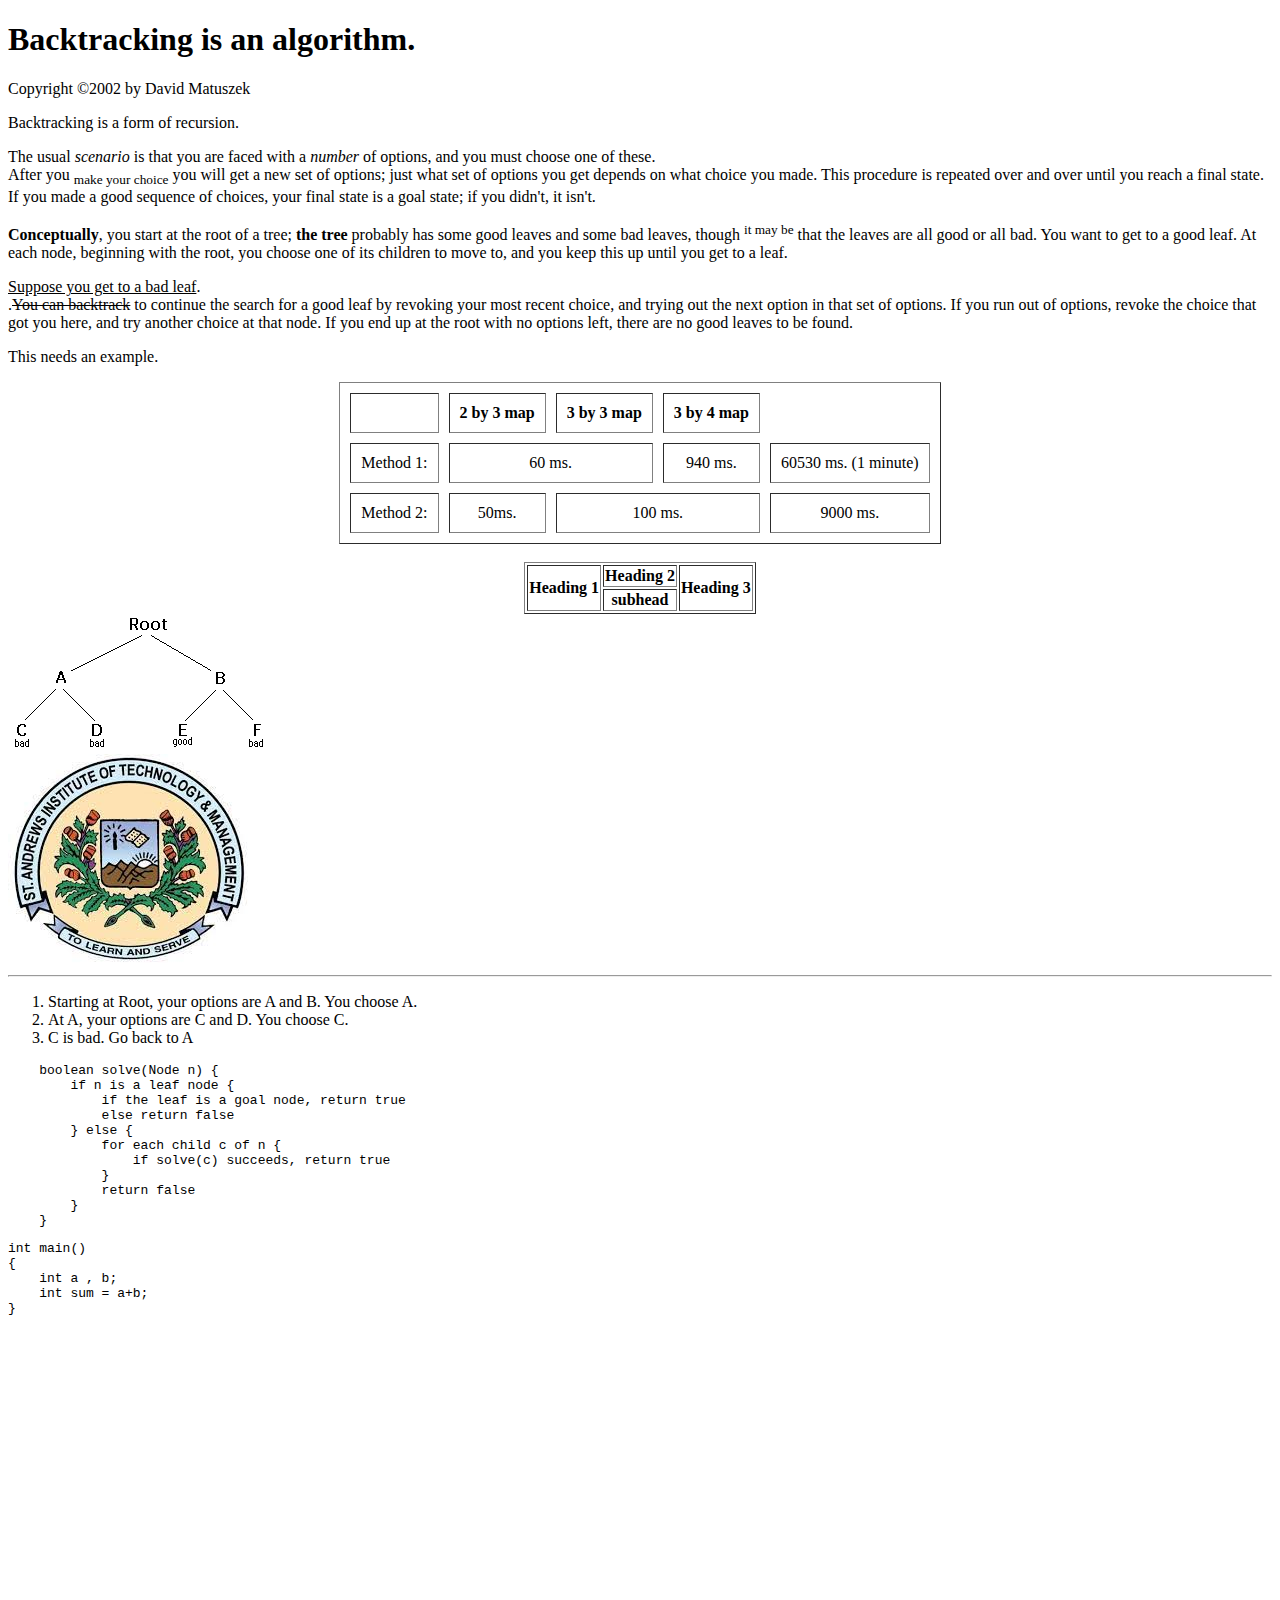
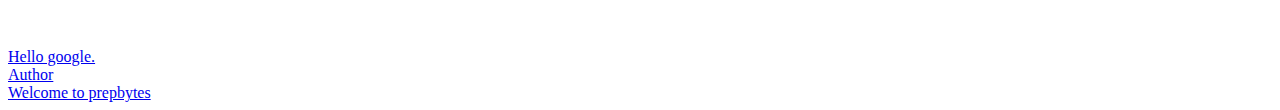
<file: index.html>
<!DOCTYPE html>
<html lang="en">
    <head>
    </head>
    <body>
        <h1>Backtracking is an algorithm.</h1>
<p>Copyright ©2002 by David Matuszek</p>
<p>Backtracking is a form of recursion. </p>
<p>The usual <em>scenario</em> is that you are faced with a <i>number</i> of options, and you must choose one of these.<br /> After you <sub>make your choice</sub> you will get a new set of options; just what set of options you get depends on what choice you made. This procedure is repeated over and over until you reach a final state. If you made a good sequence of choices, your final state is a goal state; if you didn't, it isn't.</p>
<p><b>Conceptually</b>, you start at the root of a tree; <strong>the tree</strong> probably has some good leaves and some bad leaves, though <sup>it may be</sup> that the leaves are all good or all bad. You want to get to a good leaf. At each node, beginning with the root, you choose one of its children to move to, and you keep this up until you get to a leaf.</p>
<p><ins>Suppose you get to a bad leaf</ins>. <br />.<del>You can backtrack</del> to continue the search for a good leaf by revoking your most recent choice, and trying out the next option in that set of options. If you run out of options, revoke the choice that got you here, and try another choice at that node. If you end up at the root with no options left, there are no good leaves to be found.</p>
<p>This needs an example.</p>
<table border="1px" cellpadding="10px" cellspacing="10px" align="center">
    <thead>
        <tr align="center">
            <th></th>
            <th>2 by 3 map</th>
            <th>3 by 3 map</th>
            <th>3 by 4 map</th>
        </tr>
    </thead>
    <tbody>
        <tr align="center">
            <td>Method 1:</td>
            <td colspan="2">60 ms.</td>
            <td>940 ms.</td>
            <td>60530 ms. (1 minute)</td>
        </tr>
        <tr align="center">
            <td>Method 2:</td>
            <td>50ms.</td>
            <td colspan="2">100 ms.</td>
            <td>9000 ms.</td>
        </tr>
    </tbody>
</table>
<br />


<table border="1px" align="center">
    <thead>
        <tr align="center">
            <th rowspan="2">Heading 1</th>
            <th> Heading 2</th>
            <th rowspan="2">Heading 3</th>
        </tr>
        <tr align="center">
            <th>subhead</th>
        </tr>   
    </thead>
    <tbody>

    </tbody>
</table>
<img src="treesearch.gif">
<br />
<img src="logo.jfif">
<hr />
<ol>
    <li>Starting at Root, your options are A and B. You choose A.</li>
    <li>At A, your options are C and D. You choose C.</li>
    <li>C is bad. Go back to A</li>
</ol>

<pre>
    boolean solve(Node n) {
        if n is a leaf node {
            if the leaf is a goal node, return true
            else return false
        } else {
            for each child c of n {
                if solve(c) succeeds, return true
            }
            return false
        }
    }
</pre>
<pre>
int main()
{
    int a , b;
    int sum = a+b;
}
</pre>
<iframe width="560" height="315" src="https://www.youtube.com/embed/Ul_EM2xL_i4" title="YouTube video player" frameborder="0" allow="accelerometer; autoplay; clipboard-write; encrypted-media; gyroscope; picture-in-picture" allowfullscreen></iframe>
<br />
<a href="
https://www.google.com/">Hello google. </a>
<br />
<a href="file:///D:/FULL%20STACK/HTML_practice_project_webpage/author.html">Author</a>
<br />
<a href= "https://www.prepbytes.com/"> Welcome to prepbytes </a>
    </body>
</html>
</file>
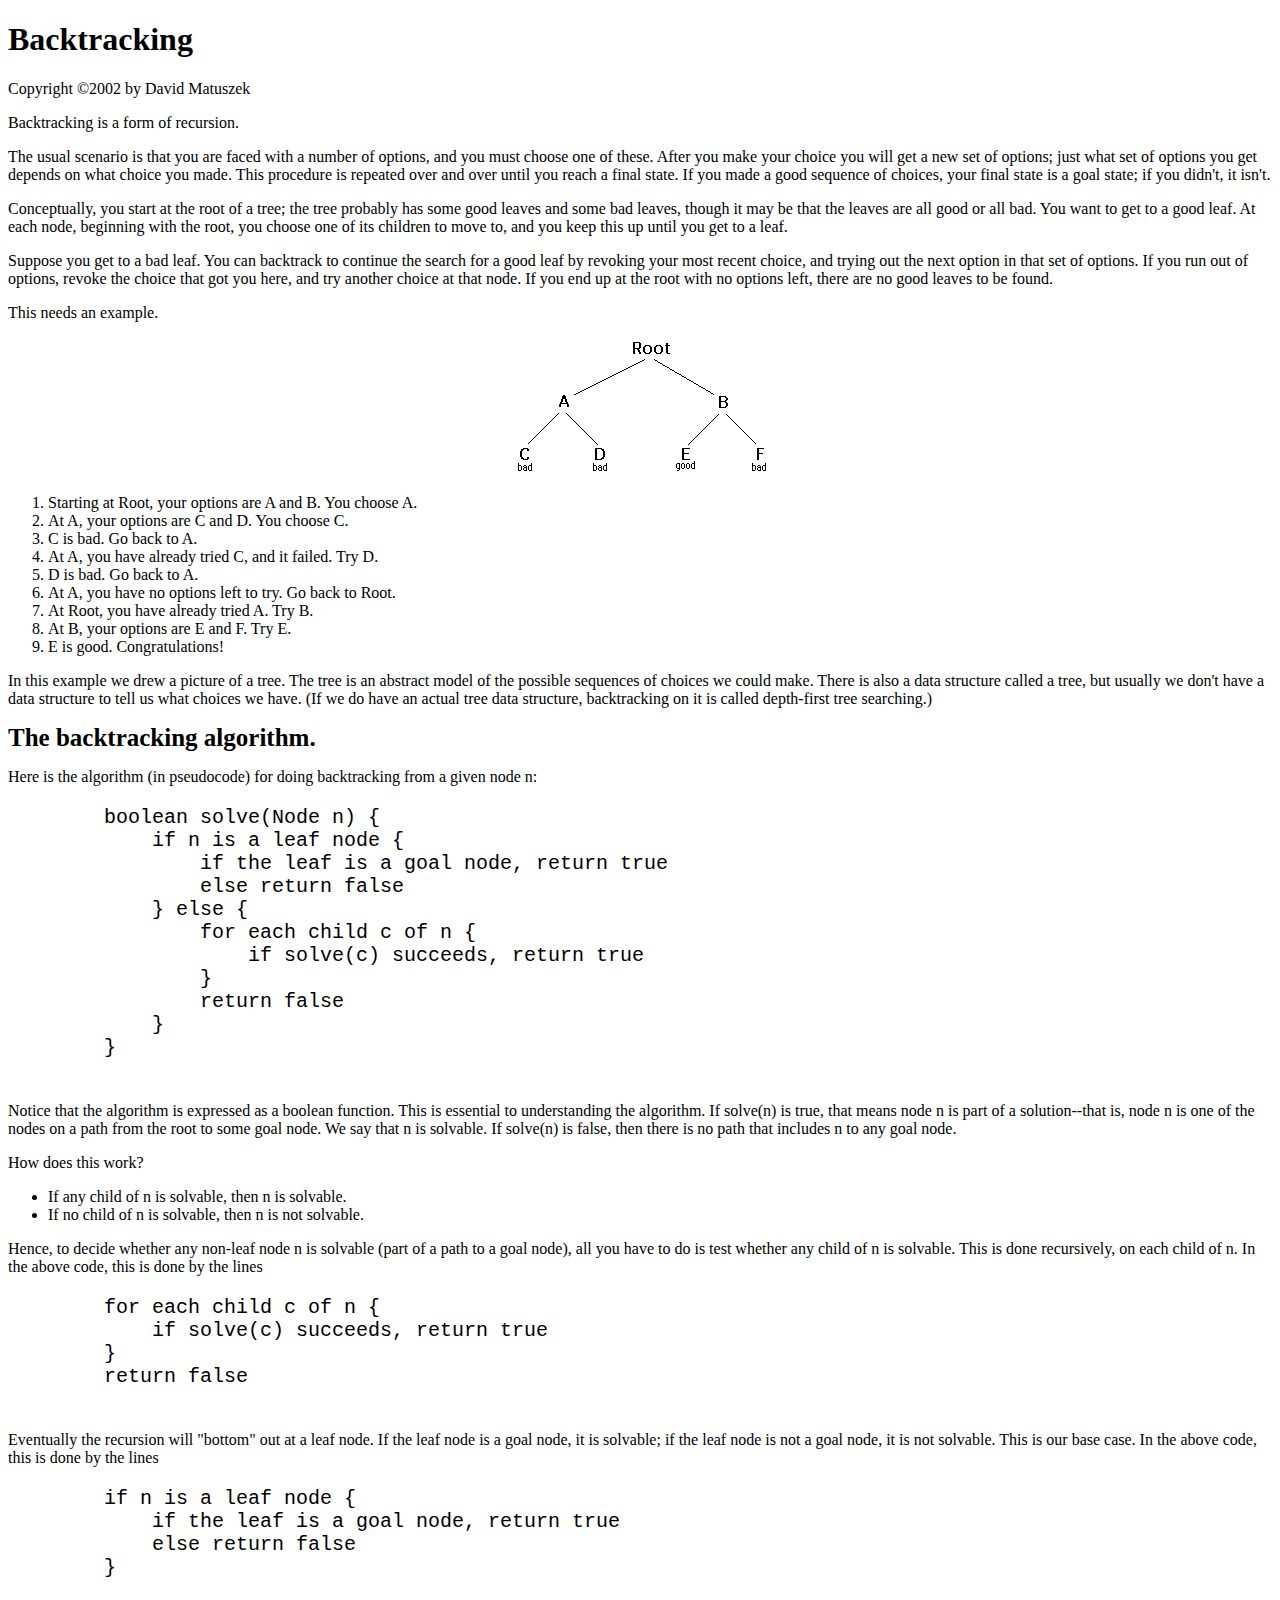
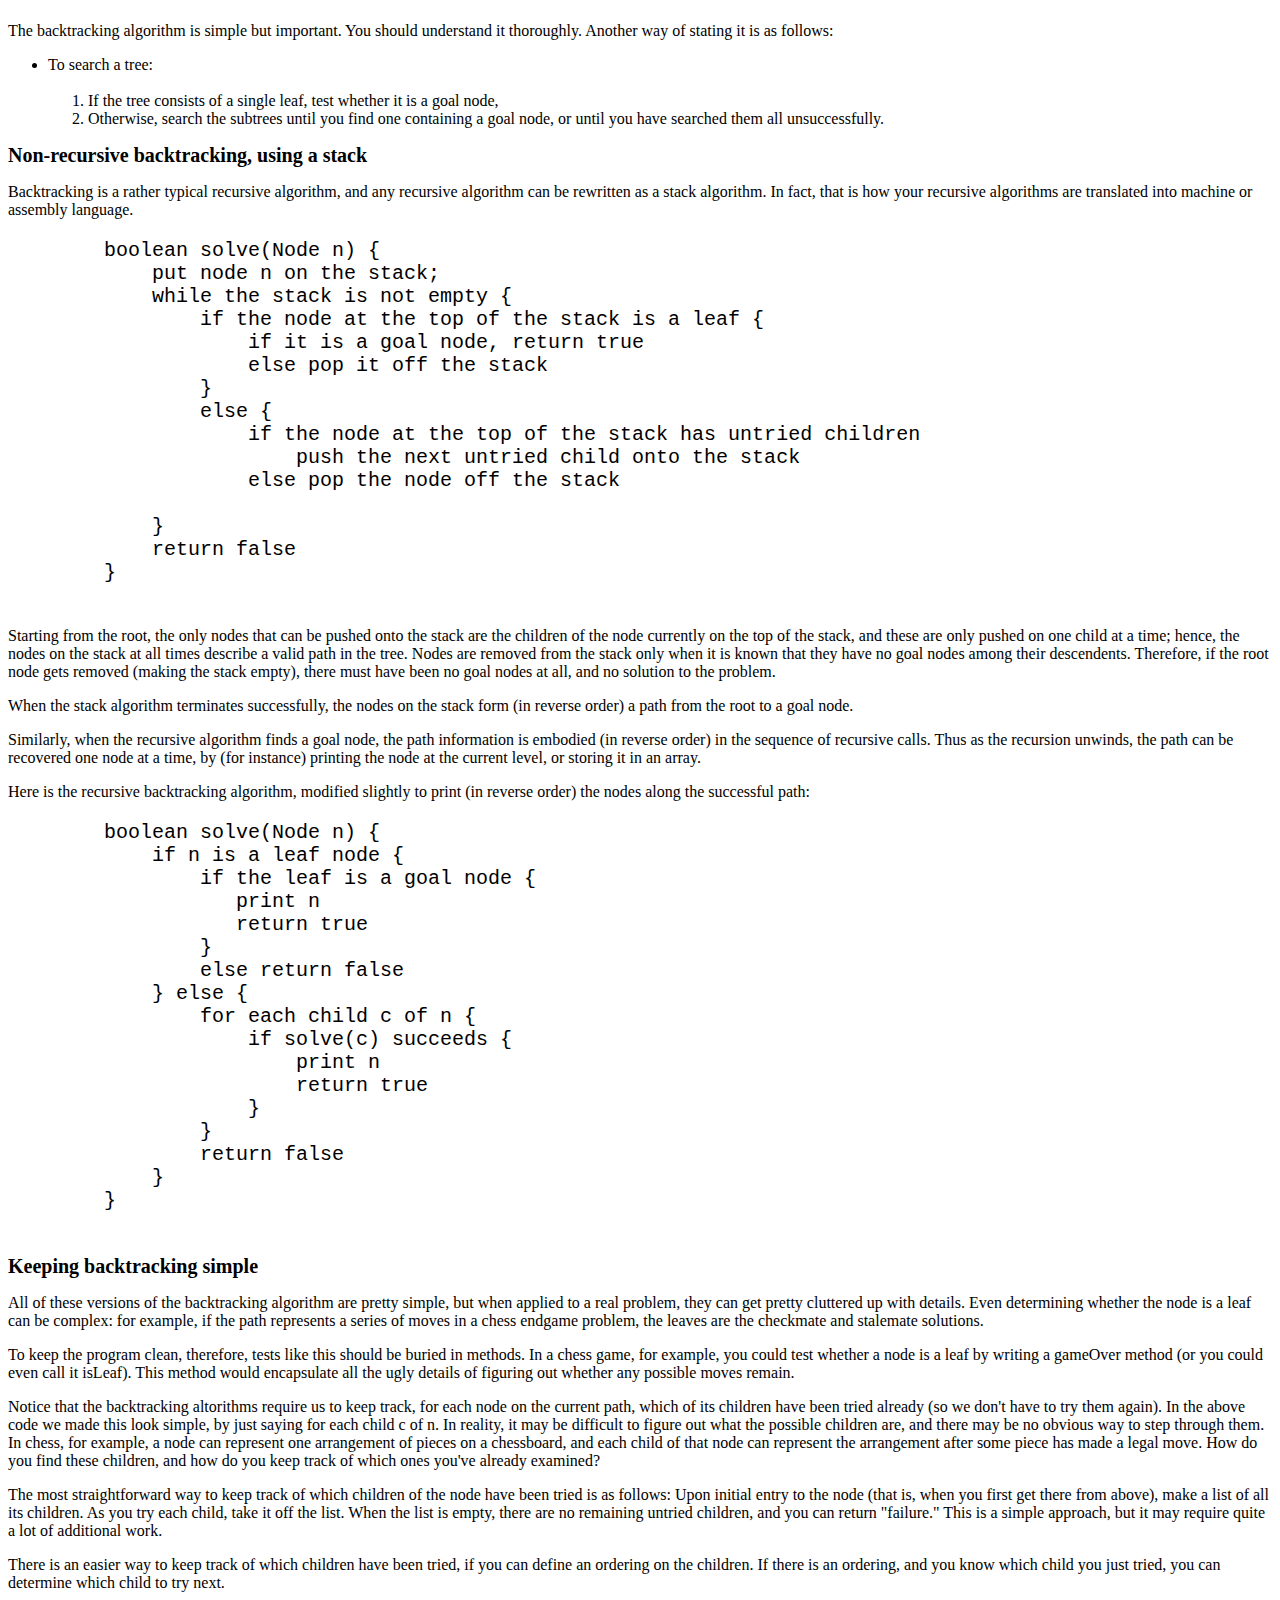
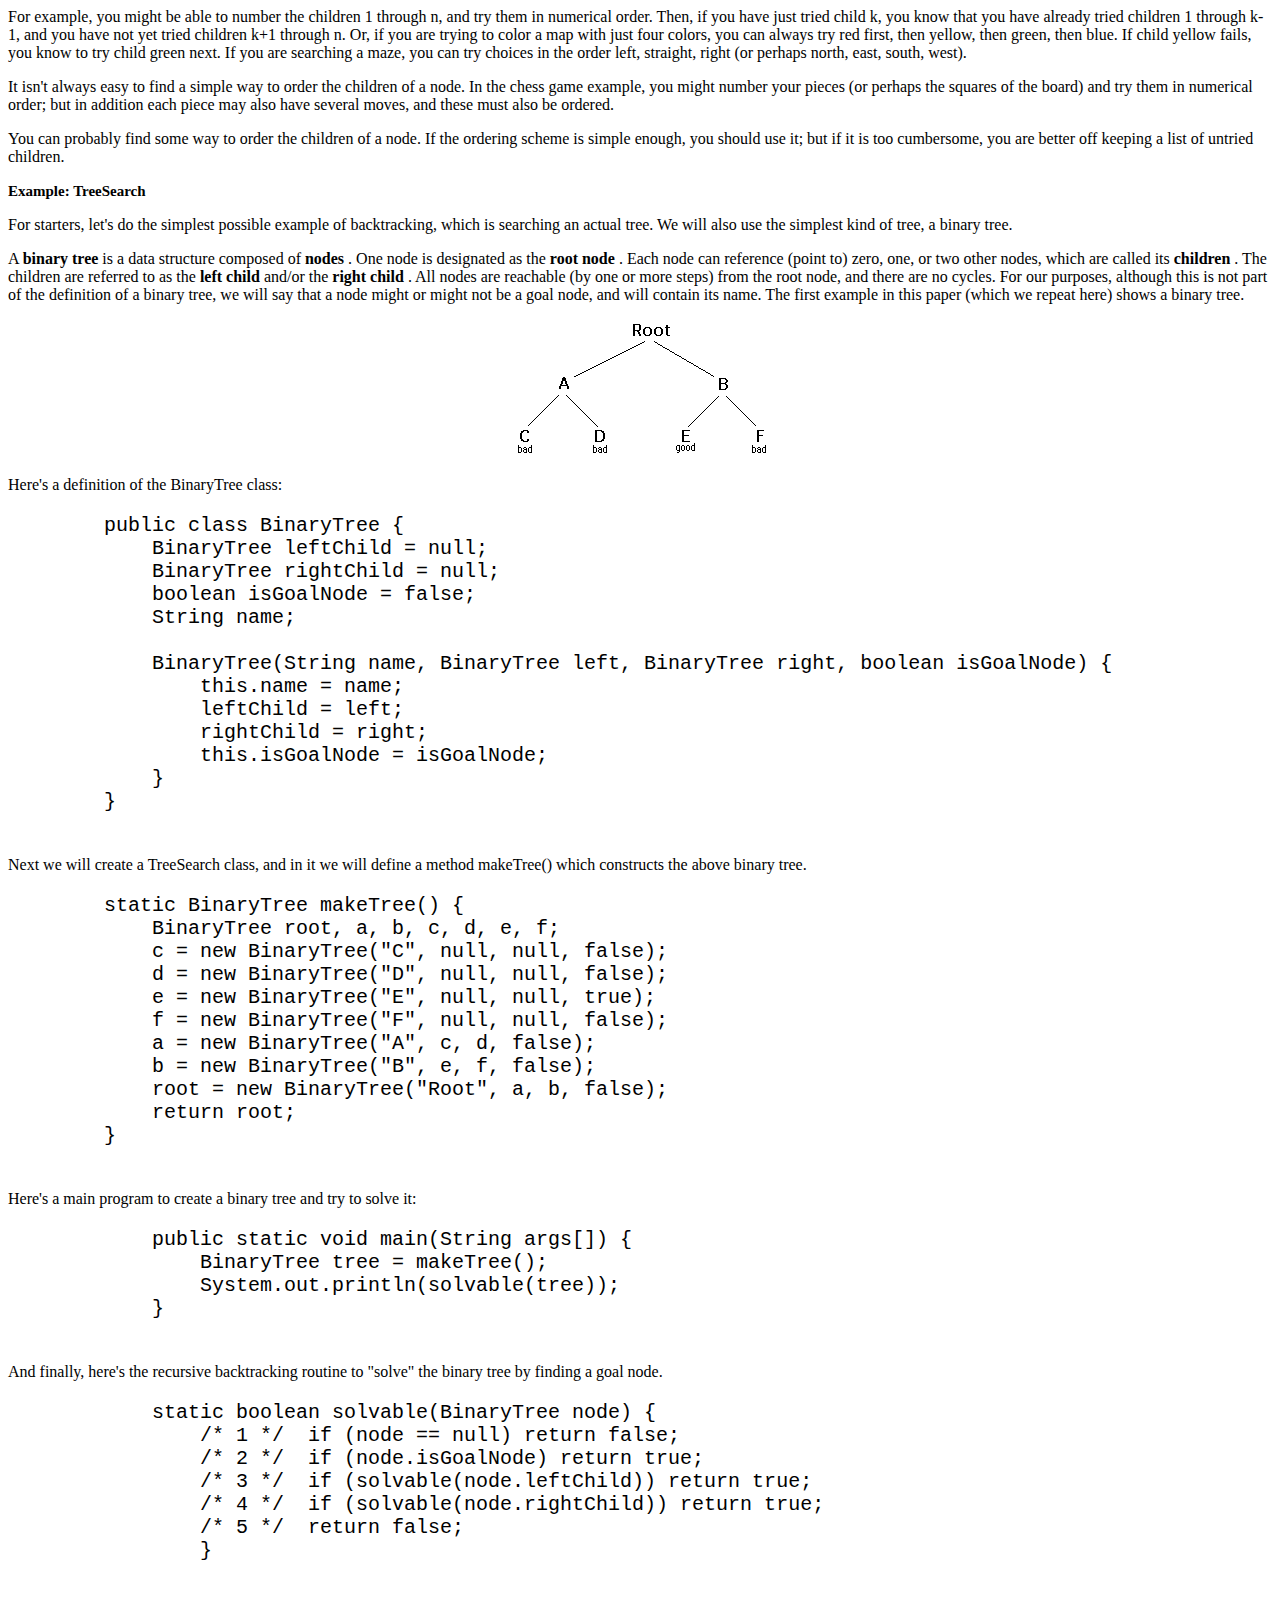
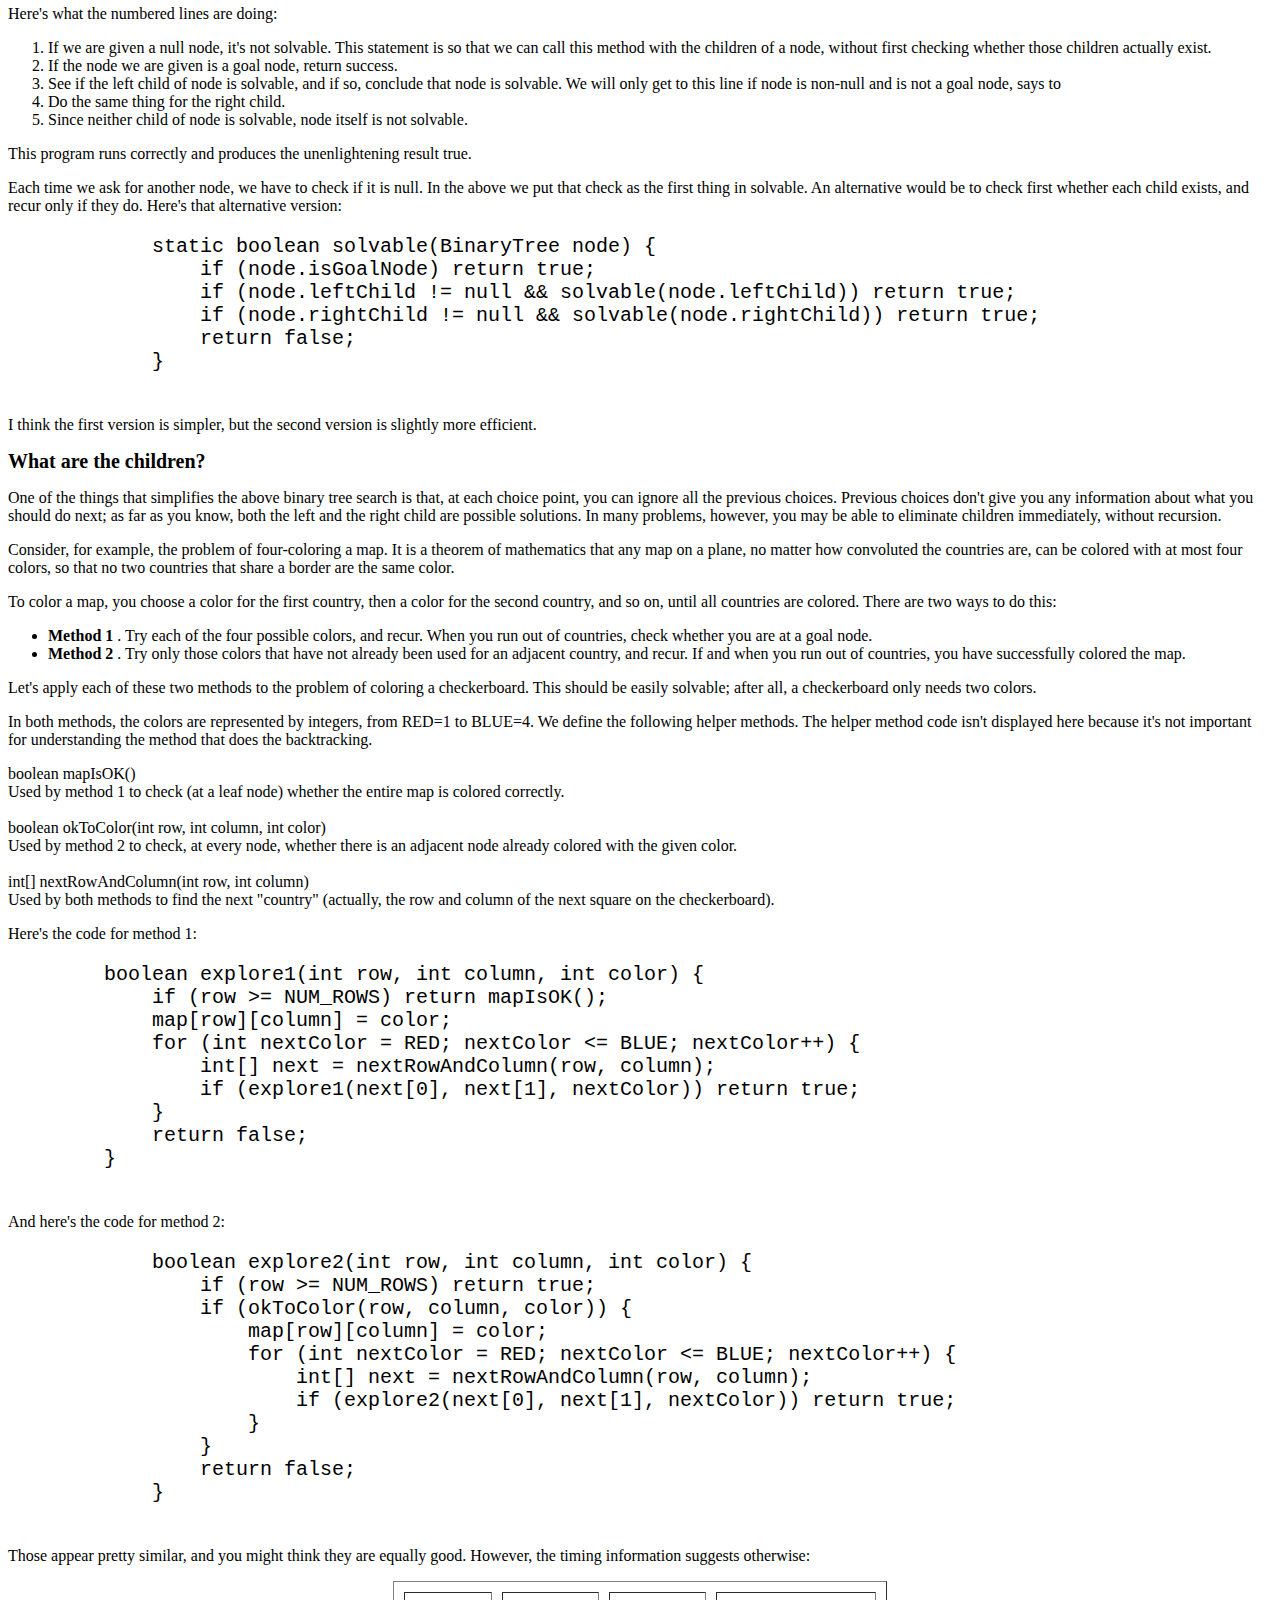
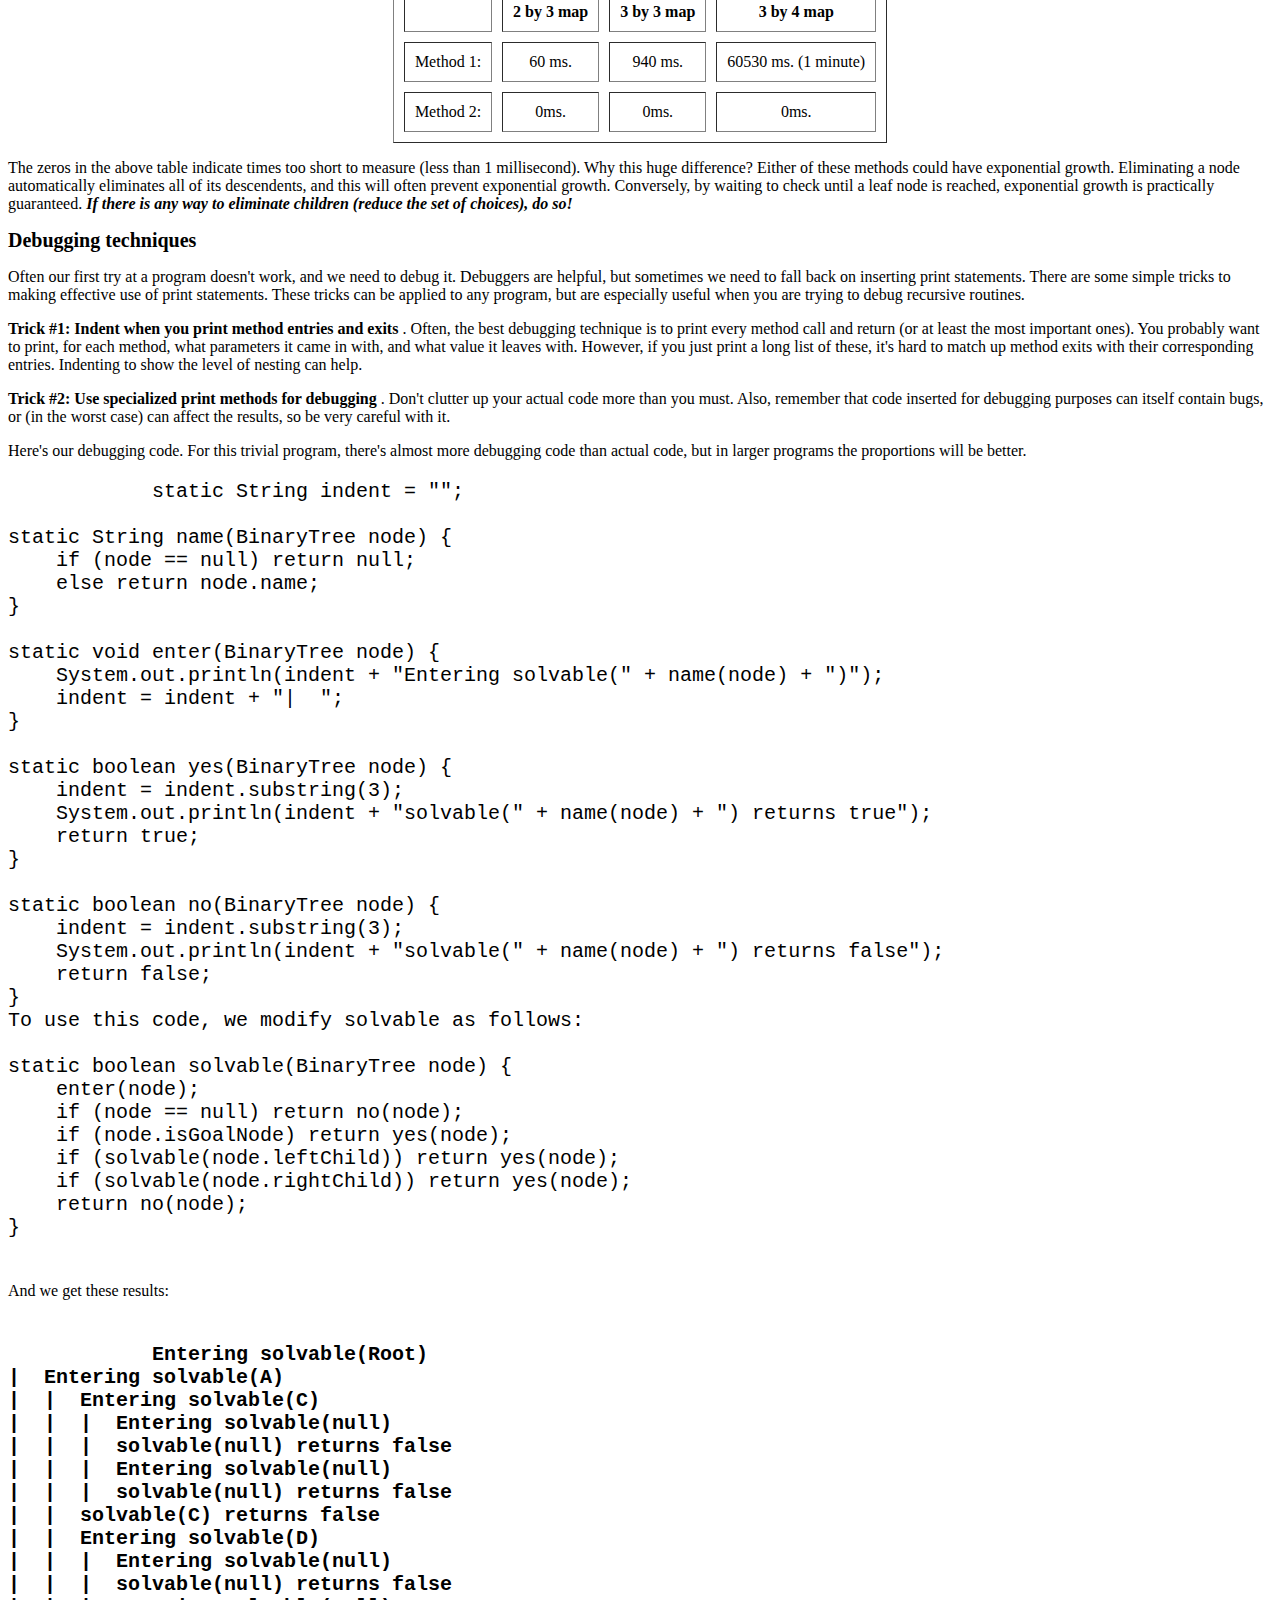
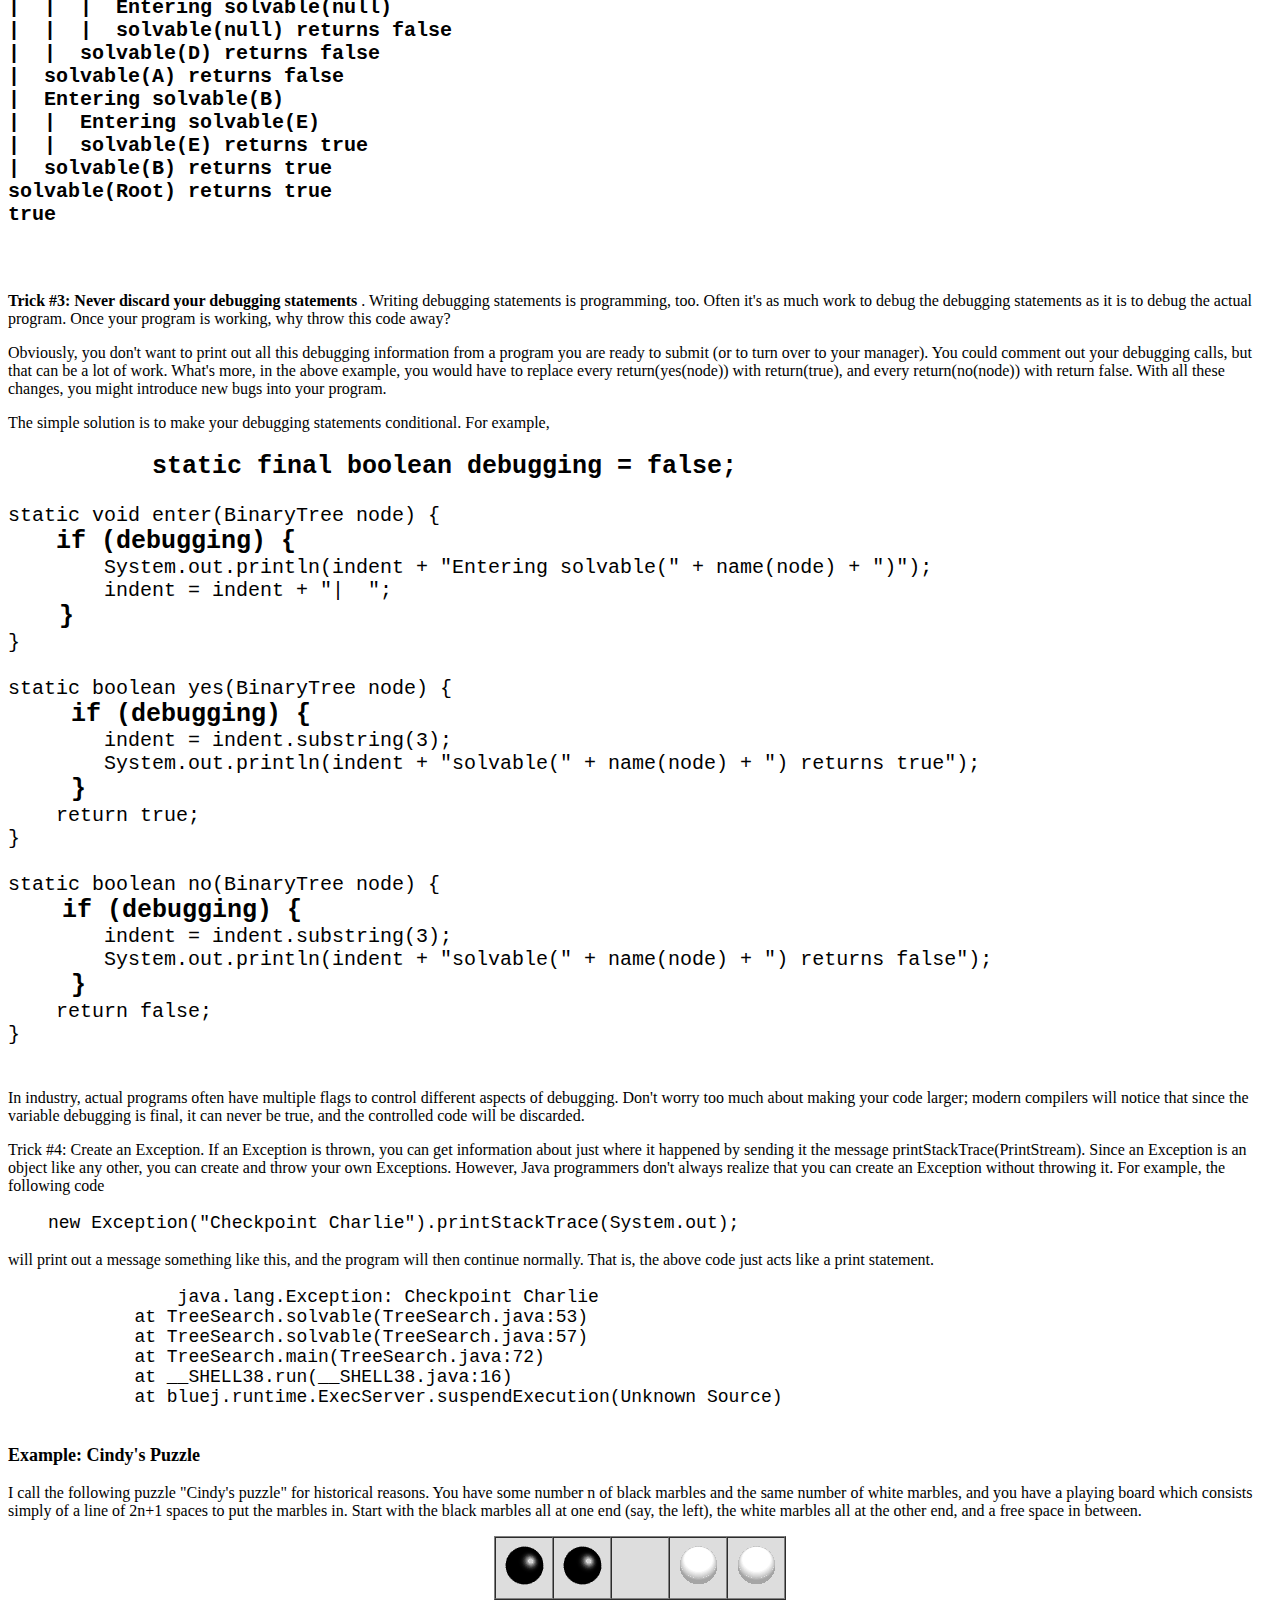
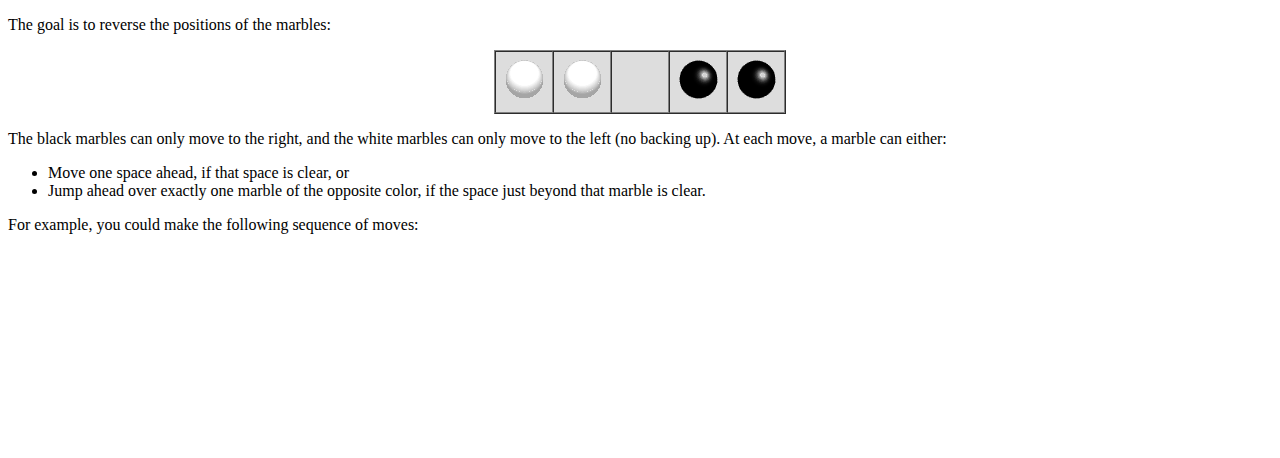
<file: assesment1.html>
<!DOCTYPE html>
<html lang="en">
<head>
    <title>Backtracking</title>
    <h1>Backtracking</h1>
</head>
<body>
    <p>Copyright ©2002 by David Matuszek</p>
    <p>Backtracking is a form of recursion.</p>
    <p>The usual scenario is that you are faced with a number of options, and you must choose one of these. After you make your choice you will get a new set of options; just what set of options you get depends on what choice you made. This procedure is repeated over and over until you reach a final state. If you made a good sequence of choices, your final state is a goal state; if you didn't, it isn't.</p>
    <p>Conceptually, you start at the root of a tree; the tree probably has some good leaves and some bad leaves, though it may be that the leaves are all good or all bad. You want to get to a good leaf. At each node, beginning with the root, you choose one of its children to move to, and you keep this up until you get to a leaf.</p>
    <p>Suppose you get to a bad leaf. You can backtrack to continue the search for a good leaf by revoking your most recent choice, and trying out the next option in that set of options. If you run out of options, revoke the choice that got you here, and try another choice at that node. If you end up at the root with no options left, there are no good leaves to be found.</p>
    <p>This needs an example.</p>
    <p style="text-align: center;">
        <img src = treesearch.gif>
    </p>
    <ol>
        <li>Starting at Root, your options are A and B. You choose A.</li>
        <li>At A, your options are C and D. You choose C.</li>
        <li>C is bad. Go back to A.</li>
        <li>At A, you have already tried C, and it failed. Try D.</li>
        <li>D is bad. Go back to A.</li>
        <li>At A, you have no options left to try. Go back to Root.</li>
        <li>At Root, you have already tried A. Try B.</li>
        <li>At B, your options are E and F. Try E.</li>
        <li>E is good. Congratulations!</li>
    </ol>
    <p>In this example we drew a picture of a tree. The tree is an abstract model of the possible sequences of choices we could make. There is also a data structure called a tree, but usually we don't have a data structure to tell us what choices we have. (If we do have an actual tree data structure, backtracking on it is called depth-first tree searching.)

    </p>
    <p>
        <b style="font-size: 25px;">
            The backtracking algorithm.
        </b>
    </p>
    <p>
        Here is the algorithm (in pseudocode) for doing backtracking from a given node n:
    </p>
    <pre style="font-size: 20px;">
        boolean solve(Node n) {
            if n is a leaf node {
                if the leaf is a goal node, return true
                else return false
            } else {
                for each child c of n {
                    if solve(c) succeeds, return true
                }
                return false
            }
        }
    </pre>
    <p>
        Notice that the algorithm is expressed as a boolean function. This is essential to understanding the algorithm. If solve(n) is true, that means node n is part of a solution--that is, node n is one of the nodes on a path from the root to some goal node. We say that n is solvable. If solve(n) is false, then there is no path that includes n to any goal node.
    </p>
    <p>
        How does this work?
    </p>
    <ul>
        <li>If any child of n is solvable, then n is solvable.</li>
        <li>If no child of n is solvable, then n is not solvable.</li>
    </ul>
    <p>Hence, to decide whether any non-leaf node n is solvable (part of a path to a goal node), all you have to do is test whether any child of n is solvable. This is done recursively, on each child of n. In the above code, this is done by the lines</p>
    <pre style="font-size: 20px;">
        for each child c of n {
            if solve(c) succeeds, return true
        }
        return false
    </pre>
    <p>Eventually the recursion will "bottom" out at a leaf node. If the leaf node is a goal node, it is solvable; if the leaf node is not a goal node, it is not solvable. This is our base case. In the above code, this is done by the lines</p>
    <pre style="font-size: 20px;">
        if n is a leaf node {
            if the leaf is a goal node, return true
            else return false
        }
    </pre>
    <p>The backtracking algorithm is simple but important. You should understand it thoroughly. Another way of stating it is as follows:</p>
    <ul>
        <li>To search a tree:</li>
        <br />
        <ol>
            <li>If the tree consists of a single leaf, test whether it is a goal node,</li>
            <li>Otherwise, search the subtrees until you find one containing a goal node, or until you have searched them all unsuccessfully.</li>
        </ol>
    </ul>
    <p>
        <b style="font-size: 20px;">   
            Non-recursive backtracking, using a stack
        </b>
    </p>
    <p>
        Backtracking is a rather typical recursive algorithm, and any recursive algorithm can be rewritten as a stack algorithm. In fact, that is how your recursive algorithms are translated into machine or assembly language.
    </p>
    <pre style="font-size: 20px;">
        boolean solve(Node n) {
            put node n on the stack;
            while the stack is not empty {
                if the node at the top of the stack is a leaf {
                    if it is a goal node, return true
                    else pop it off the stack
                }
                else {
                    if the node at the top of the stack has untried children
                        push the next untried child onto the stack
                    else pop the node off the stack
        
            }
            return false
        }
    </pre>
    <p>
        Starting from the root, the only nodes that can be pushed onto the stack are the children of the node currently on the top of the stack, and these are only pushed on one child at a time; hence, the nodes on the stack at all times describe a valid path in the tree. Nodes are removed from the stack only when it is known that they have no goal nodes among their descendents. Therefore, if the root node gets removed (making the stack empty), there must have been no goal nodes at all, and no solution to the problem.
    </p>
    <p>
        When the stack algorithm terminates successfully, the nodes on the stack form (in reverse order) a path from the root to a goal node.
    </p>
    <p>
        Similarly, when the recursive algorithm finds a goal node, the path information is embodied (in reverse order) in the sequence of recursive calls. Thus as the recursion unwinds, the path can be recovered one node at a time, by (for instance) printing the node at the current level, or storing it in an array.
    </p>
    <p>
        Here is the recursive backtracking algorithm, modified slightly to print (in reverse order) the nodes along the successful path:
    </p>
    <pre style="font-size: 20px;">
        boolean solve(Node n) {
            if n is a leaf node {
                if the leaf is a goal node {
                   print n
                   return true
                }
                else return false
            } else {
                for each child c of n {
                    if solve(c) succeeds {
                        print n
                        return true
                    }
                }
                return false
            }
        }
    </pre>
    <p>
        <b style="font-size: 20px;">   
            Keeping backtracking simple
        </b>
    </p>
    <p>
        All of these versions of the backtracking algorithm are pretty simple, but when applied to a real problem, they can get pretty cluttered up with details. Even determining whether the node is a leaf can be complex: for example, if the path represents a series of moves in a chess endgame problem, the leaves are the checkmate and stalemate solutions.
    </p>
    <p>
        To keep the program clean, therefore, tests like this should be buried in methods. In a chess game, for example, you could test whether a node is a leaf by writing a gameOver method (or you could even call it isLeaf). This method would encapsulate all the ugly details of figuring out whether any possible moves remain.
    </p>
    <p>
        Notice that the backtracking altorithms require us to keep track, for each node on the current path, which of its children have been tried already (so we don't have to try them again). In the above code we made this look simple, by just saying for each child c of n. In reality, it may be difficult to figure out what the possible children are, and there may be no obvious way to step through them. In chess, for example, a node can represent one arrangement of pieces on a chessboard, and each child of that node can represent the arrangement after some piece has made a legal move. How do you find these children, and how do you keep track of which ones you've already examined?
    </p>
    <p>
        The most straightforward way to keep track of which children of the node have been tried is as follows: Upon initial entry to the node (that is, when you first get there from above), make a list of all its children. As you try each child, take it off the list. When the list is empty, there are no remaining untried children, and you can return "failure." This is a simple approach, but it may require quite a lot of additional work.
    </p>
    <p>
        There is an easier way to keep track of which children have been tried, if you can define an ordering on the children. If there is an ordering, and you know which child you just tried, you can determine which child to try next.
    </p>
    <p>
        For example, you might be able to number the children 1 through n, and try them in numerical order. Then, if you have just tried child k, you know that you have already tried children 1 through k-1, and you have not yet tried children k+1 through n. Or, if you are trying to color a map with just four colors, you can always try red first, then yellow, then green, then blue. If child yellow fails, you know to try child green next. If you are searching a maze, you can try choices in the order left, straight, right (or perhaps north, east, south, west).
    </p>
    <p>
        It isn't always easy to find a simple way to order the children of a node. In the chess game example, you might number your pieces (or perhaps the squares of the board) and try them in numerical order; but in addition each piece may also have several moves, and these must also be ordered.
    </p>
    <p>
        You can probably find some way to order the children of a node. If the ordering scheme is simple enough, you should use it; but if it is too cumbersome, you are better off keeping a list of untried children.
    </p>
    <p>
        <b style="font-size: 15px;">   
            Example: TreeSearch
        </b>
    </p>
    <p>For starters, let's do the simplest possible example of backtracking, which is searching an actual tree. We will also use the simplest kind of tree, a binary tree.</p>
    <p>
        A <b>binary tree </b> is a data structure composed of <b> nodes </b>. One node is designated as the <b> root node </b>. Each node can reference (point to) zero, one, or two other nodes, which are called its <b> children </b>. The children are referred to as the <b> left child </b> and/or the <b> right child </b>. All nodes are reachable (by one or more steps) from the root node, and there are no cycles. For our purposes, although this is not part of the definition of a binary tree, we will say that a node might or might not be a goal node, and will contain its name. The first example in this paper (which we repeat here) shows a binary tree.
    </p>
    <p style="text-align: center;">
        <img src = treesearch.gif>
    </p>
    <p>
        Here's a definition of the BinaryTree class:
    </p>
    <pre style="font-size: 20px;">
        public class BinaryTree {
            BinaryTree leftChild = null;
            BinaryTree rightChild = null;
            boolean isGoalNode = false;
            String name;
            
            BinaryTree(String name, BinaryTree left, BinaryTree right, boolean isGoalNode) {
                this.name = name;
                leftChild = left;
                rightChild = right;
                this.isGoalNode = isGoalNode;
            }
        }
    </pre>
    <p>
        Next we will create a TreeSearch class, and in it we will define a method makeTree() which constructs the above binary tree.
    </p>
    <pre style="font-size: 20px;">
        static BinaryTree makeTree() {
            BinaryTree root, a, b, c, d, e, f;
            c = new BinaryTree("C", null, null, false);
            d = new BinaryTree("D", null, null, false);
            e = new BinaryTree("E", null, null, true);
            f = new BinaryTree("F", null, null, false);
            a = new BinaryTree("A", c, d, false);
            b = new BinaryTree("B", e, f, false);
            root = new BinaryTree("Root", a, b, false);
            return root;
        }
    </pre>
    <p>
        Here's a main program to create a binary tree and try to solve it:
        <pre style="font-size: 20px;">
            public static void main(String args[]) {
                BinaryTree tree = makeTree();
                System.out.println(solvable(tree));
            }
        </pre>
    </p>
    <p>
        And finally, here's the recursive backtracking routine to "solve" the binary tree by finding a goal node.
        <pre style="font-size: 20px;">
            static boolean solvable(BinaryTree node) {
                /* 1 */  if (node == null) return false;
                /* 2 */  if (node.isGoalNode) return true;
                /* 3 */  if (solvable(node.leftChild)) return true;
                /* 4 */  if (solvable(node.rightChild)) return true;
                /* 5 */  return false;
                }
        </pre>
    </p>
    <p>
        Here's what the numbered lines are doing:
        <ol>
            <li>If we are given a null node, it's not solvable. This statement is so that we can call this method with the children of a node, without first checking whether those children actually exist.</li>
            <li>If the node we are given is a goal node, return success.</li>
            <li>See if the left child of node is solvable, and if so, conclude that node is solvable. We will only get to this line if node is non-null and is not a goal node, says to</li>
            <li>Do the same thing for the right child.</li>
            <li>Since neither child of node is solvable, node itself is not solvable.</li>   
        </ol>
    </p>
    <p>
        This program runs correctly and produces the unenlightening result true.
    </p>
    <p>
        Each time we ask for another node, we have to check if it is null. In the above we put that check as the first thing in solvable. An alternative would be to check first whether each child exists, and recur only if they do. Here's that alternative version:
        <pre style="font-size: 20px;">
            static boolean solvable(BinaryTree node) {
                if (node.isGoalNode) return true;
                if (node.leftChild != null && solvable(node.leftChild)) return true;
                if (node.rightChild != null && solvable(node.rightChild)) return true;
                return false;
            }
        </pre>
    </p>
    <p>
        I think the first version is simpler, but the second version is slightly more efficient.
    </p>
    <p>
        <b style="font-size: 20px;">   
            What are the children?
        </b>
    </p>
    <p>
        One of the things that simplifies the above binary tree search is that, at each choice point, you can ignore all the previous choices. Previous choices don't give you any information about what you should do next; as far as you know, both the left and the right child are possible solutions. In many problems, however, you may be able to eliminate children immediately, without recursion.
    </p>
    <p>
        Consider, for example, the problem of four-coloring a map. It is a theorem of mathematics that any map on a plane, no matter how convoluted the countries are, can be colored with at most four colors, so that no two countries that share a border are the same color.
    </p>
    <p>
        To color a map, you choose a color for the first country, then a color for the second country, and so on, until all countries are colored. There are two ways to do this:
        <ul>
            <li> <b>Method 1 </b>. Try each of the four possible colors, and recur. When you run out of countries, check whether you are at a goal node.</li>
            <li> <b>Method 2 </b>. Try only those colors that have not already been used for an adjacent country, and recur. If and when you run out of countries, you have successfully colored the map.</li>
        </ul>
    </p>
    <p>
        Let's apply each of these two methods to the problem of coloring a checkerboard. This should be easily solvable; after all, a checkerboard only needs two colors.
    </p>
    <p>
        In both methods, the colors are represented by integers, from RED=1 to BLUE=4. We define the following helper methods. The helper method code isn't displayed here because it's not important for understanding the method that does the backtracking.
    </p>
    <p>
        boolean mapIsOK()
        <br />
        Used by method 1 to check (at a leaf node) whether the entire map is colored correctly.
        <br />
        <br />
        boolean okToColor(int row, int column, int color)
        <br/>
        Used by method 2 to check, at every node, whether there is an adjacent node already colored with the given color.
        <br />
        <br />
        int[] nextRowAndColumn(int row, int column)
        <br />
        Used by both methods to find the next "country" (actually, the row and column of the next square on the checkerboard).
    </p>
    <p>
        Here's the code for method 1:
    <pre style="font-size: 20px;">
        boolean explore1(int row, int column, int color) {
            if (row >= NUM_ROWS) return mapIsOK();
            map[row][column] = color;
            for (int nextColor = RED; nextColor <= BLUE; nextColor++) {
                int[] next = nextRowAndColumn(row, column);
                if (explore1(next[0], next[1], nextColor)) return true;
            }
            return false;
        }
    </pre>
    </p>
    <p>
        And here's the code for method 2:
        <pre style="font-size: 20px;">
            boolean explore2(int row, int column, int color) {
                if (row >= NUM_ROWS) return true;
                if (okToColor(row, column, color)) {
                    map[row][column] = color;
                    for (int nextColor = RED; nextColor <= BLUE; nextColor++) {
                        int[] next = nextRowAndColumn(row, column);
                        if (explore2(next[0], next[1], nextColor)) return true;
                    }
                }
                return false;
            }
        </pre>
    </p>
    <p>
        Those appear pretty similar, and you might think they are equally good. However, the timing information suggests otherwise:
    </p>
    <table border="1px" cellpadding="10px" cellspacing="10px" align="center">
        <thead>
            <tr align="center">
                <th></th>
                <th>2 by 3 map</th>
                <th>3 by 3 map</th>
                <th>3 by 4 map</th>
            </tr>
        </thead>
        <tbody>
            <tr align="center">
                <td>Method 1:</td>
                <td>60 ms.</td>
                <td>940 ms.</td>
                <td>60530 ms. (1 minute)</td>
            </tr>
            <tr align="center">
                <td>Method 2:</td>
                <td>0ms.</td>
                <td>0ms.</td>
                <td>0ms.</td>
            </tr>
        </tbody>
    </table>
    <p>
        The zeros in the above table indicate times too short to measure (less than 1 millisecond). Why this huge difference? Either of these methods could have exponential growth. Eliminating a node automatically eliminates all of its descendents, and this will often prevent exponential growth. Conversely, by waiting to check until a leaf node is reached, exponential growth is practically guaranteed.<b> <i> If there is any way to eliminate children (reduce the set of choices), do so! </i> </b>
    </p>
    <p>
        <b style="font-size: 20px;">   
            Debugging techniques
        </b>
    </p>
    <p>
        Often our first try at a program doesn't work, and we need to debug it. Debuggers are helpful, but sometimes we need to fall back on inserting print statements. There are some simple tricks to making effective use of print statements. These tricks can be applied to any program, but are especially useful when you are trying to debug recursive routines.
    </p>
    <p>
        <b>Trick #1: Indent when you print method entries and exits </b>. Often, the best debugging technique is to print every method call and return (or at least the most important ones). You probably want to print, for each method, what parameters it came in with, and what value it leaves with. However, if you just print a long list of these, it's hard to match up method exits with their corresponding entries. Indenting to show the level of nesting can help.
    </p>
    <p>
        <b>Trick #2: Use specialized print methods for debugging </b>. Don't clutter up your actual code more than you must. Also, remember that code inserted for debugging purposes can itself contain bugs, or (in the worst case) can affect the results, so be very careful with it.
    </p>
    <p>
        Here's our debugging code. For this trivial program, there's almost more debugging code than actual code, but in larger programs the proportions will be better.
        <pre style="font-size: 20px;">
            static String indent = "";

static String name(BinaryTree node) {
    if (node == null) return null;
    else return node.name;
}

static void enter(BinaryTree node) {
    System.out.println(indent + "Entering solvable(" + name(node) + ")");
    indent = indent + "|  ";
}

static boolean yes(BinaryTree node) {
    indent = indent.substring(3);
    System.out.println(indent + "solvable(" + name(node) + ") returns true");
    return true;
}

static boolean no(BinaryTree node) {
    indent = indent.substring(3);
    System.out.println(indent + "solvable(" + name(node) + ") returns false");
    return false;
}
To use this code, we modify solvable as follows:

static boolean solvable(BinaryTree node) {
    enter(node);
    if (node == null) return no(node);
    if (node.isGoalNode) return yes(node);
    if (solvable(node.leftChild)) return yes(node);
    if (solvable(node.rightChild)) return yes(node);
    return no(node);
}
        </pre>
    </p>
    <p>
        And we get these results:
        <pre style="font-size: 20px;">
            <b>
            Entering solvable(Root)
|  Entering solvable(A)
|  |  Entering solvable(C)
|  |  |  Entering solvable(null)
|  |  |  solvable(null) returns false
|  |  |  Entering solvable(null)
|  |  |  solvable(null) returns false
|  |  solvable(C) returns false
|  |  Entering solvable(D)
|  |  |  Entering solvable(null)
|  |  |  solvable(null) returns false
|  |  |  Entering solvable(null)
|  |  |  solvable(null) returns false
|  |  solvable(D) returns false
|  solvable(A) returns false
|  Entering solvable(B)
|  |  Entering solvable(E)
|  |  solvable(E) returns true
|  solvable(B) returns true
solvable(Root) returns true
true
</b>
        </pre>
    </p>
    <p>
        <b>Trick #3: Never discard your debugging statements </b>. Writing debugging statements is programming, too. Often it's as much work to debug the debugging statements as it is to debug the actual program. Once your program is working, why throw this code away?
    </p>
    <p>
        Obviously, you don't want to print out all this debugging information from a program you are ready to submit (or to turn over to your manager). You could comment out your debugging calls, but that can be a lot of work. What's more, in the above example, you would have to replace every return(yes(node)) with return(true), and every return(no(node)) with return false. With all these changes, you might introduce new bugs into your program.
    </p>
    <p>
        The simple solution is to make your debugging statements conditional. For example,
        <pre style="font-size: 20px;">
            <b style="font-size: 25px;">static final boolean debugging = false; </b>

static void enter(BinaryTree node) {
    <b style="font-size: 25px;">if (debugging) { </b>
        System.out.println(indent + "Entering solvable(" + name(node) + ")");
        indent = indent + "|  ";
   <b style="font-size: 25px;"> } </b>
}

static boolean yes(BinaryTree node) {
    <b style="font-size: 25px;"> if (debugging) { </b>
        indent = indent.substring(3);
        System.out.println(indent + "solvable(" + name(node) + ") returns true");
    <b style="font-size: 25px;"> } </b>
    return true;
}

static boolean no(BinaryTree node) {
  <b style="font-size: 25px;">  if (debugging) { </b>
        indent = indent.substring(3);
        System.out.println(indent + "solvable(" + name(node) + ") returns false");
    <b style="font-size: 25px;"> } </b>
    return false;
}
        </pre>
    </p>
    <p>
        In industry, actual programs often have multiple flags to control different aspects of debugging. Don't worry too much about making your code larger; modern compilers will notice that since the variable debugging is final, it can never be true, and the controlled code will be discarded.
    </p>
    <p>
        Trick #4: Create an Exception. If an Exception is thrown, you can get information about just where it happened by sending it the message printStackTrace(PrintStream). Since an Exception is an object like any other, you can create and throw your own Exceptions. However, Java programmers don't always realize that you can create an Exception without throwing it. For example, the following code       
    </p>
    <blockquote>
         <pre style="font-size: 18px;">new Exception("Checkpoint Charlie").printStackTrace(System.out);</pre>
    </blockquote>
    <p>
        will print out a message something like this, and the program will then continue normally. That is, the above code just acts like a print statement.
    </p>
    <blockquote>
        <pre style="font-size: 18px;">
            java.lang.Exception: Checkpoint Charlie
        at TreeSearch.solvable(TreeSearch.java:53)
        at TreeSearch.solvable(TreeSearch.java:57)
        at TreeSearch.main(TreeSearch.java:72)
        at __SHELL38.run(__SHELL38.java:16)
        at bluej.runtime.ExecServer.suspendExecution(Unknown Source)
        </pre>
    </blockquote>
    <p style="font-size: large;"><b>Example: Cindy's Puzzle</b> </p>
    <p>
        I call the following puzzle "Cindy's puzzle" for historical reasons. You have some number n of black marbles and the same number of white marbles, and you have a playing board which consists simply of a line of 2n+1 spaces to put the marbles in. Start with the black marbles all at one end (say, the left), the white marbles all at the other end, and a free space in between.
    </p>
    <table align= "center" bgcolor= "#dddddd" border="1" cellpadding= "6" cellspacing= "0">
        <tbody>
            <tr>
                <td width= "44">
                    <img src="black-ball.gif" height="44" width="44">
                </td>
                <td width= "44">
                    <img src="black-ball.gif" height="44" width="44">
                </td>
                <td width= "44"></td>
                <td width= "44">
                    <img src="white-ball.gif" height="44" width="44">
                </td>
                <td width= "44">
                    <img src="white-ball.gif" height="44" width="44">
                </td>
            </tr>
        </tbody>
    </table> 
    <p>
        The goal is to reverse the positions of the marbles:
    </p>
    <table align= "center" bgcolor= "#dddddd" border="1" cellpadding= "6" cellspacing= "0">
        <tbody>
            <tr>
                <td width= "44">
                    <img src="white-ball.gif" height="44" width="44">
                </td>
                <td width= "44">
                    <img src="white-ball.gif" height="44" width="44">
                </td>
                <td width= "44"></td>
                <td width= "44">
                    <img src="black-ball.gif" height="44" width="44">
                </td>
                <td width= "44">
                    <img src="black-ball.gif" height="44" width="44">
                </td>
            </tr>
        </tbody>
    </table> 
    <p>
        The black marbles can only move to the right, and the white marbles can only move to the left (no backing up). At each move, a marble can either:
    </p>
    <ul>
        <li>
            Move one space ahead, if that space is clear, or
        </li>
        <li>
            Jump ahead over exactly one marble of the opposite color, if the space just beyond that marble is clear.
        </li>
    </ul>
    <p>
        For example, you could make the following sequence of moves:
    </p>

</body>
</html>
</file>
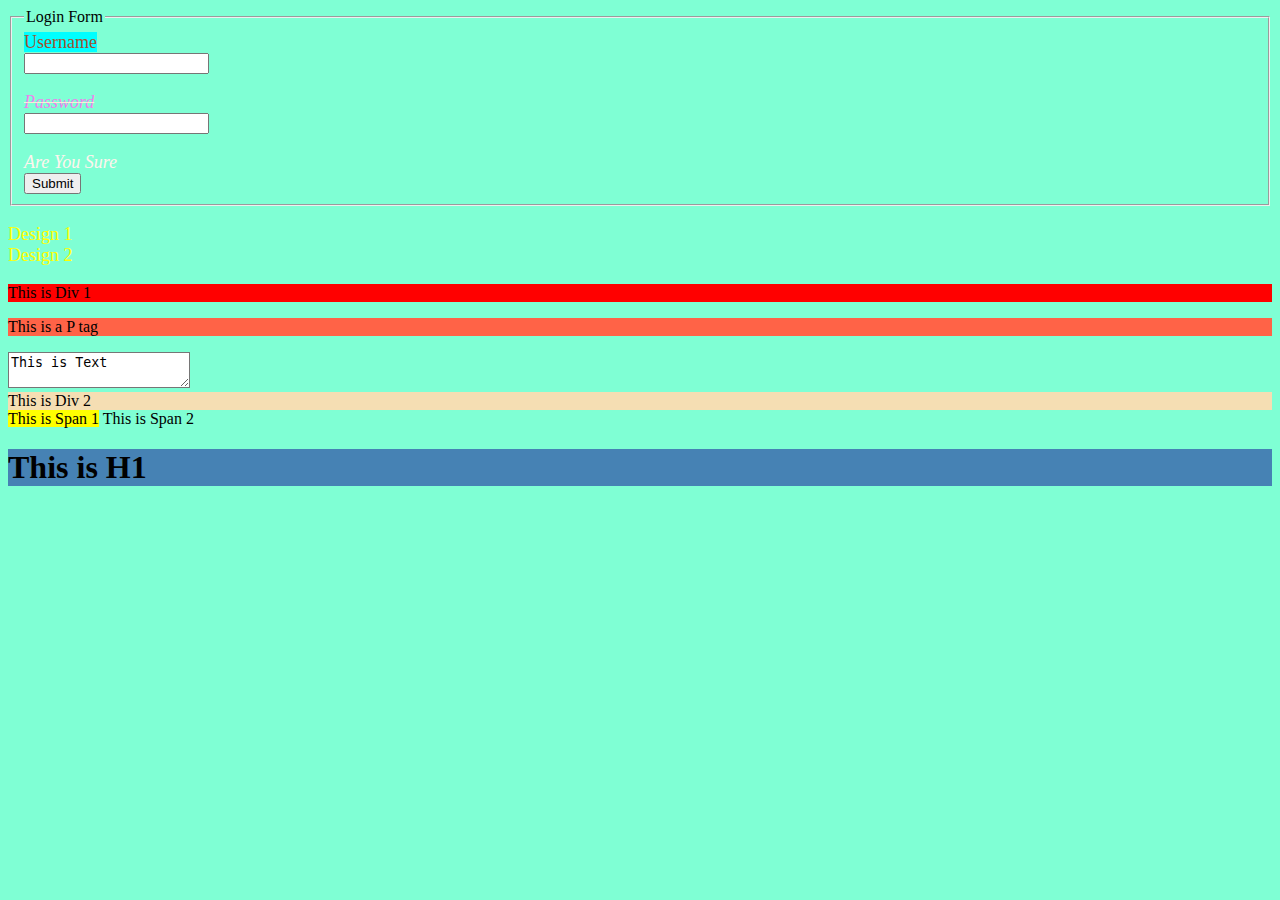
<file: form.html>
<!DOCTYPE html>
<html lang="en">
<head>
    <title>Document</title>
    <link rel="stylesheet" href="external.css">
    <link rel="stylesheet" href="ext1.css">
    <style>
        label{
            color: rgb(76, 0, 255);
        }
    </style>
   </head>
<body>
    <form>
        <fieldset>
            <legend>Login Form</legend>
            <label class="redcolor fonttype">Username</label>
            <br />
            <input type="text" id="username" style="color: rgb(10, 9, 7);">
            <br />
            <br />
            <label id="password" class="sure">Password</label>
            <br />
            <input type="text" id="password">
            <br />
            <br />
            <label id="checkbox" class="sure">Are You Sure</label>
            <br/>
            <input type="button" value="Submit">
        </fieldset>   
    </form>
    <br />
    <label style="color: yellow;">Design 1</label>
        <br />
        <label style="color: yellow;">Design 2</label>
        <br />
        <br />
        <div style="background-color: red;">This is Div 1</div>
        <p style="background-color: tomato;">This is a P tag</p>
        <textarea style="background-color: white;">This is Text </textarea>
        <div style="background-color: wheat;">This is Div 2</div>

        <span style="background-color: yellow;">This is Span 1</span>
        <span style="background-color: unset;">This is Span 2</span>

        <h1 style="background-color: steelblue;">This is H1</h1>
</body>
</html>
</file>
<file: external.css>
body{
    background-color: aquamarine;
}
label{
    font-size: large;
}
</file>
<file: ext1.css>
label{
    color: yellow ;
}
#password{
    color: violet !important;
    text-decoration: line-through;
    text-decoration-color: antiquewhite;
    text-decoration-style: inherit;
    margin-top: "34px";
}
#checkbox
{
    color: seashell !important;
    margin-left: "33px";
}
.sure{
    color: slateblue !important;
    font-style: italic;
    margin-right: "32px";
}
.redcolor{
    color: sienna !important;
    font-family: "cursive";
    font-size: "20px";
    background-color: cyan;
    font-weight: "600" !important;
}
.fonttype{
    font-size: large;
}
.fonttype{
    font-family: cursive;
}
.margining{
    margin-top: 30px;
}
.border{
    border-color: lawngreen;
    border-style: solid;
    border-width: 35px;
}
.name{
    border: black solid;
    height: 300px;
    background-image: linear-gradient( 
        180deg,red, yellow);
    background-image: url(treesearch.gif);
    background-repeat: no-repeat;
   
}
.image{
    border: black solid;
    height: 300px;
    width: 900px;
    background-image: url(logo.jfif);
    background-position: center;
    background-repeat: no-repeat;
}
</file>
